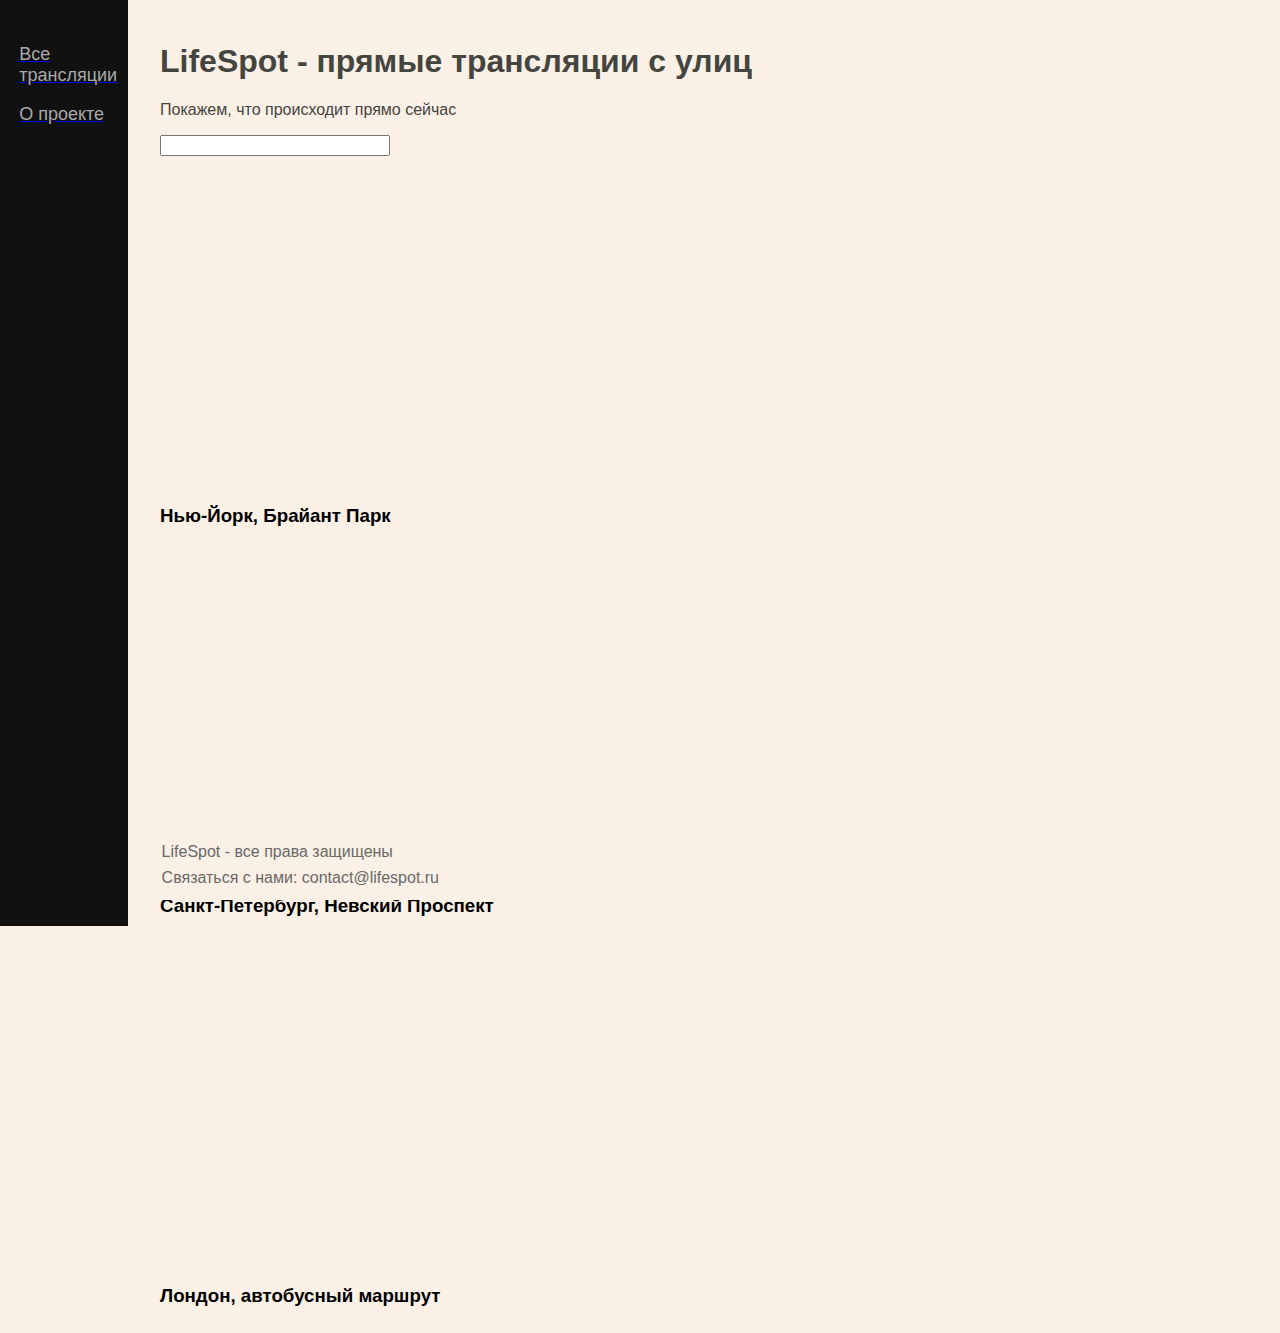
<file: LifeSpot/Views/index.html>
﻿<!DOCTYPE html>
<html lang="en">
<head>
    <meta charset="UTF-8">
    <title>LifeSpot</title>
    <!--Подключение стилей по относительному пути из внешнего файла-->
    <link href="../Static/CSS/index.css" rel="stylesheet" type="text/css">
    <script defertype="text/javascript" src="../Static/JS/index.js"></script>
    <script>
        // для получения пользовательского ввода самое простое - воспользоваться конструкцией prompt()
        let userName = prompt("Пожалуйста, введите ваше имя");
        alert(`Приветствуем, ${userName}. В вашем имени ${userName.length} символов`)
        setTimeout(() =>
            alert("Нравится LifeSpot? " + '\n' + "Подпишитесь на наш Instagram @lifespot999!"),
            30000);
    </script>
    <script>
        // Проверка на возраст
        //checkAge();

        // сохранение сессии
        handleSession()

        // вывод данных сессии в консоль
        sessionLog();

        // функция для получения пользовательского ввода
        const inputParseFunction = function () {
            return document.getElementsByTagName('input')[0].value.toLowerCase();
        }
    </script>
</head>
<body>
    <header id="header-index">
        <h1>LifeSpot - прямые трансляции с улиц</h1>
        <p>Покажем, что происходит прямо сейчас</p>
        <input type="text" oninput="
        // Функция объявлена через declaration
       const inputParseFunction = function(){
           return document.getElementsByTagName('input')[0].value.toLowerCase();
       }

       // Вызов (функция в аргумент передаётся без круглых скобок)
       filterContent( inputParseFunction )

" size=50%>
    </header>
    <!--Сайд-бар страницы (пока все ссылки ведут на главную)-->
    <aside id="sidebar">
        <div class="navbar">
            <a href="/"><p>Все трансляции</p></a>
            <a href="/about"><p>О проекте</p></a>
        </div>
    </aside>
    <footer>
        <p>LifeSpot - все права защищены</p>
        <p>Связаться с нами: contact@lifespot.ru</p>
    </footer>
    <div class="bordered">
       
        <div class="video-container">
            <iframe width="560" height="315" src="https://www.youtube.com/embed/srlpC5tmhYs" title="YouTube video player" frameborder="0" allow="accelerometer; autoplay; clipboard-write; encrypted-media; gyroscope; picture-in-picture" allowfullscreen></iframe>
            <h3 class="video-title">Нью-Йорк, Брайант Парк</h3>
        </div>
        <div class="video-container">
            <iframe width="560" height="315" src="https://www.youtube.com/embed/wCcMcaiRbhM" title="YouTube video player" frameborder="0" allow="accelerometer; autoplay; clipboard-write; encrypted-media; gyroscope; picture-in-picture" allowfullscreen></iframe>
            <h3 class="video-title">Санкт-Петербург, Невский Проспект</h3>
        </div>
        <div class="video-container">
            <iframe width="560" height="315" src="https://www.youtube.com/embed/JplMzss6_YE" title="YouTube video player" frameborder="0" allow="accelerometer; autoplay; clipboard-write; encrypted-media; gyroscope; picture-in-picture" allowfullscreen></iframe>
            <h3 class="video-title">Лондон, автобусный маршрут</h3>
        </div>
    </div>
</body>
</html>
</file>
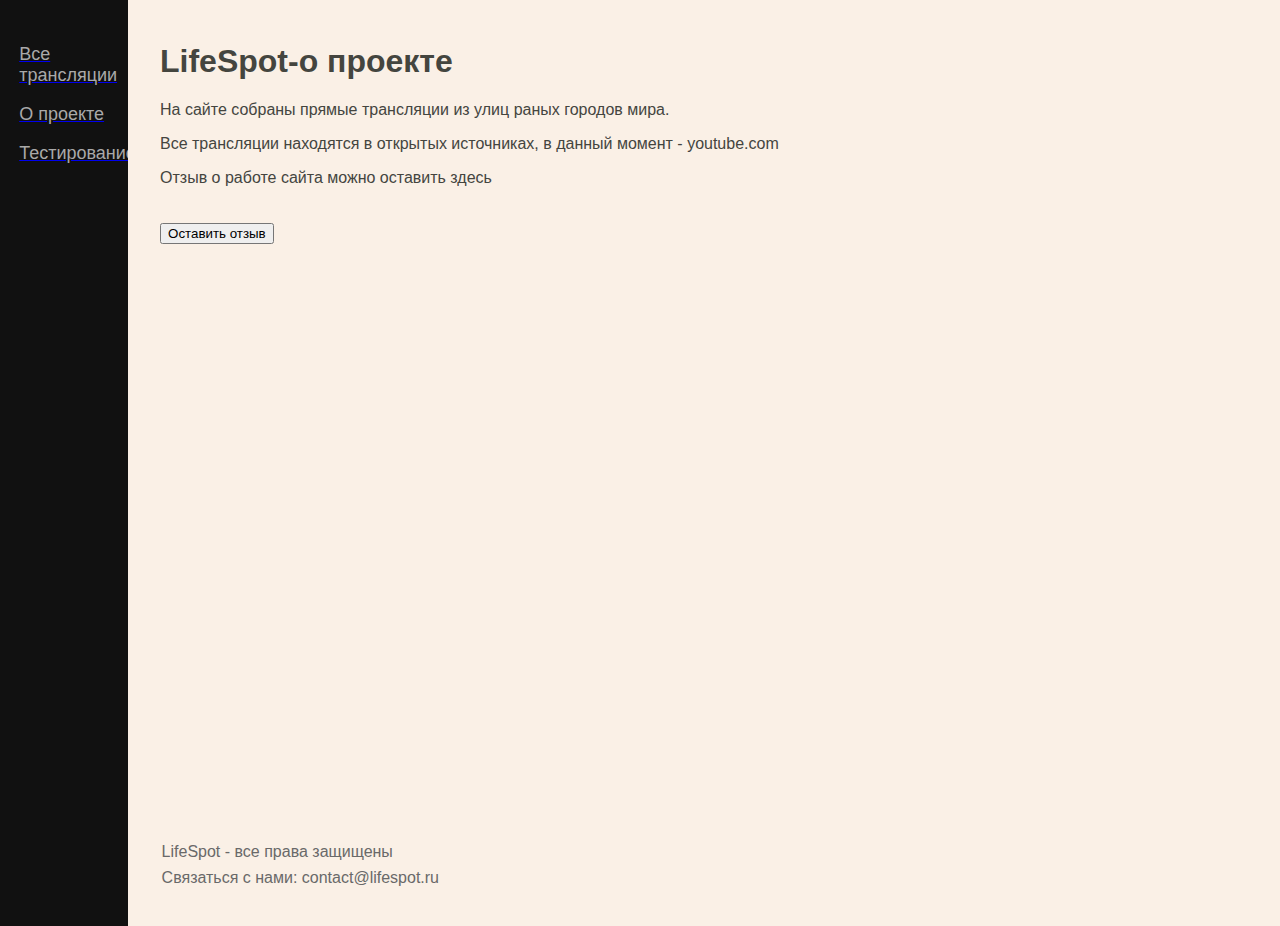
<file: LifeSpot/Views/about.html>
﻿<!DOCTYPE html>
<html>
<head>
    <meta charset="UTF-8">
    <title>LifeSpot</title>
    <link href="../Static/CSS/index.css" rel="stylesheet" type="text/css">
    <script type="text/javascript" src="../Static/JS/about.js"></script>
</head>
<body>
    <header id="header-index">
        <h1>LifeSpot-о проекте</h1>
        <p>На сайте собраны прямые трансляции из улиц раных городов мира.</p>
        <p>Все трансляции находятся в открытых источниках, в данный момент - youtube.com</p>
        <p>Отзыв о работе сайта можно оставить здесь</p>
    </header>
    <aside id="sidebar">
        <div class="navbar">
            <a href="/"><p>Все трансляции</p></a>
            <a href="/about"><p>О проекте</p></a>
            <a href="/testing"><p>Тестирование</p></a>
        </div>
    </aside>
    <footer>
        <p>LifeSpot - все права защищены</p>
        <p>Связаться с нами: contact@lifespot.ru</p>
    </footer>
    <div class="reviews">
        <div class="review-button">
            <button onclick="getReview()">Оставить отзыв</button>
        </div>
    </div>
</body>
</html>
</file>
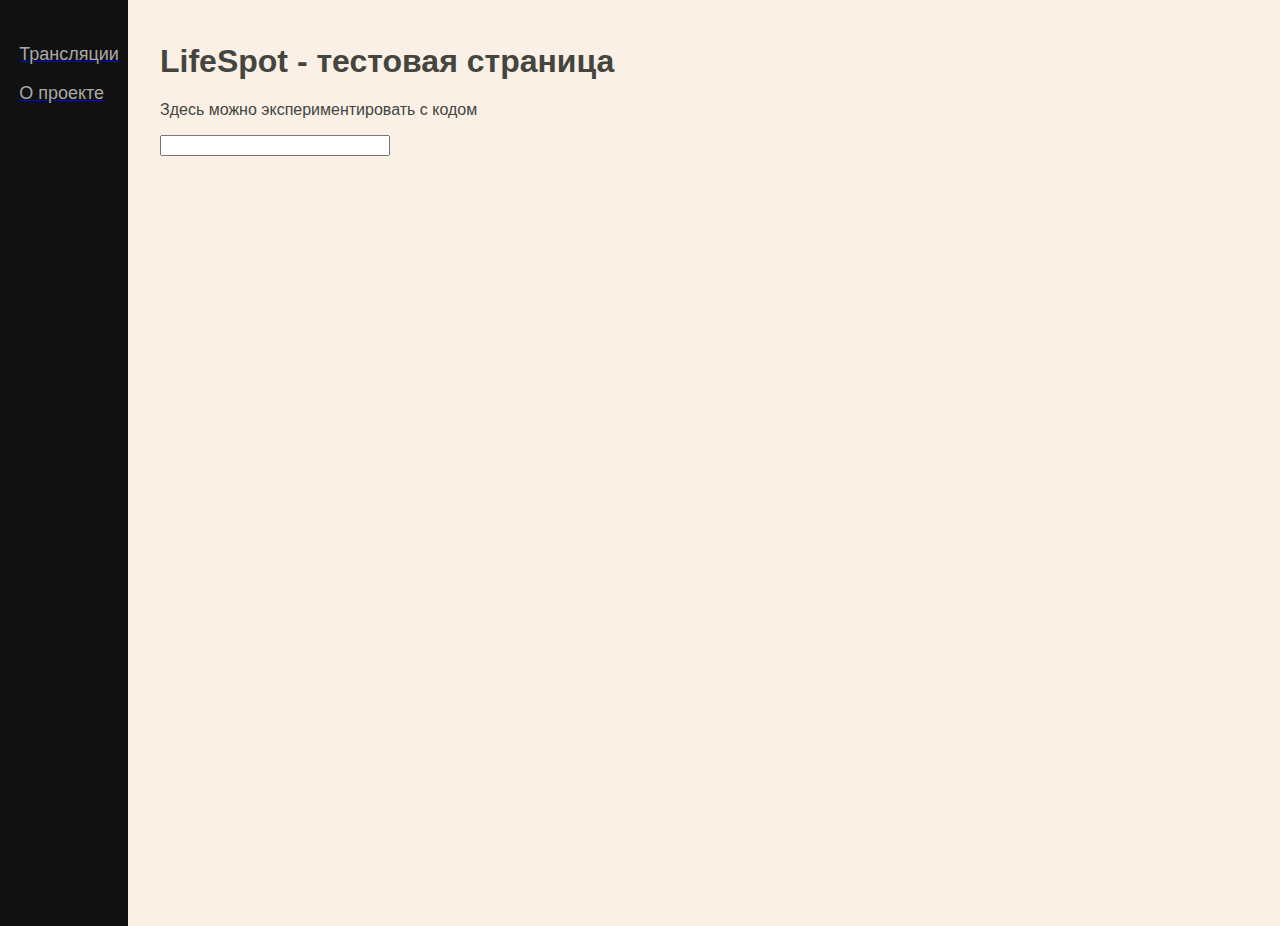
<file: LifeSpot/Views/testing.html>
﻿<!DOCTYPE html>
<html lang="en">

<head>
    <meta charset="UTF-8">
    <title>LifeSpot</title>
    <link href="../Static/CSS/index.css" rel="stylesheet" type="text/css">
    <script type="text/javascript" defer src="../Static/JS/testing.js"></script>
</head>
    <!--SIDEBAR-->
<body>
    <header id="header-index">
        <h1>LifeSpot - тестовая страница</h1>
        <p>Здесь можно экспериментировать с кодом</p>
        <input type="text" oninput="
        /* Обработчик ввода текста */
           " size=50%>
    </header>

    <aside id="sidebar">
        <div class="navbar">
            <a href="/"><p>Трансляции</p></a>
            <a href="/"><p>О проекте</p></a>
        </div>
    </aside>
</body>
    <!--FOOTER-->

</html>
</file>
<file: LifeSpot/Static/CSS/index.css>
﻿/* Комбинированный селектор - применяется ко всем элементам */
header, footer, aside, body, .navbar, .video-container {
    font-family: "Helvetica 65 Medium", sans-serif;
}
header, footer, body, .video-container {
    background-color: linen;
}

/* Простые селекторы*/
.video-container {
    display: inline-block;
    padding-left: 1%;
    padding-top: 1%;
}

/* Стили панели навигации */
.navbar p {
    color: darkgray;
    padding-left: 15%;
}
    /* Стили панели навигации при наведении мышью */
    .navbar p:hover {
        color: aliceblue;
    }

input {
    
    width: 20%;
}

input:hover {
    color: indianred;
    width: 20%;
}

/*Глобальные стили для хедеров на всём сайте*/
header {
    color: black;
    padding-left: 1%;
    padding-top: 1.2%;
}
/*Стиль хедера для главной страницы имеет приоритет,
так как используется селектор по идентификатору*/
#header-index {
    color: #44453f;
}

/* Стили футера */
/* Стили футера */
footer {
    position: absolute;
    bottom: 0;
    font-size: medium;
    color: dimgrey;
    line-height: 66%;
    padding-left: 1%;
}

aside {
    height: 100%; /* Высота в полный размер. Этот параметр можно убрать, если вы хотите выставлять высоту автоматически */
    width: 10%;
    position: absolute; /* Фиксированная позиция сайд-бара. Так он будет оставаться на месте при скроллинге */
    z-index: 1; /* Сайд-бар будет поверх остальных элементов */
    top: 0; /* Сайдбар будет в самой верхней части страницы */
    left: 0;
    background-color: #111; /* Черный цвет фона (задан в виде кода) */
    overflow-x: hidden; /* Отключаем горизонтальную прокрутку */
    padding-top: 2%;
    font-size: large;
}

body {
    padding-left: 11%;
}

.review-container, .review-button {
    display: inline-block;
    margin-top: 0.5em;
    padding-left: 1%;
    padding-top: 1%;
}

.review-text {
    display: block;
    margin-top: 0.5em;
    padding-left: 1%;
    padding-top: 1%;
}
</file>
